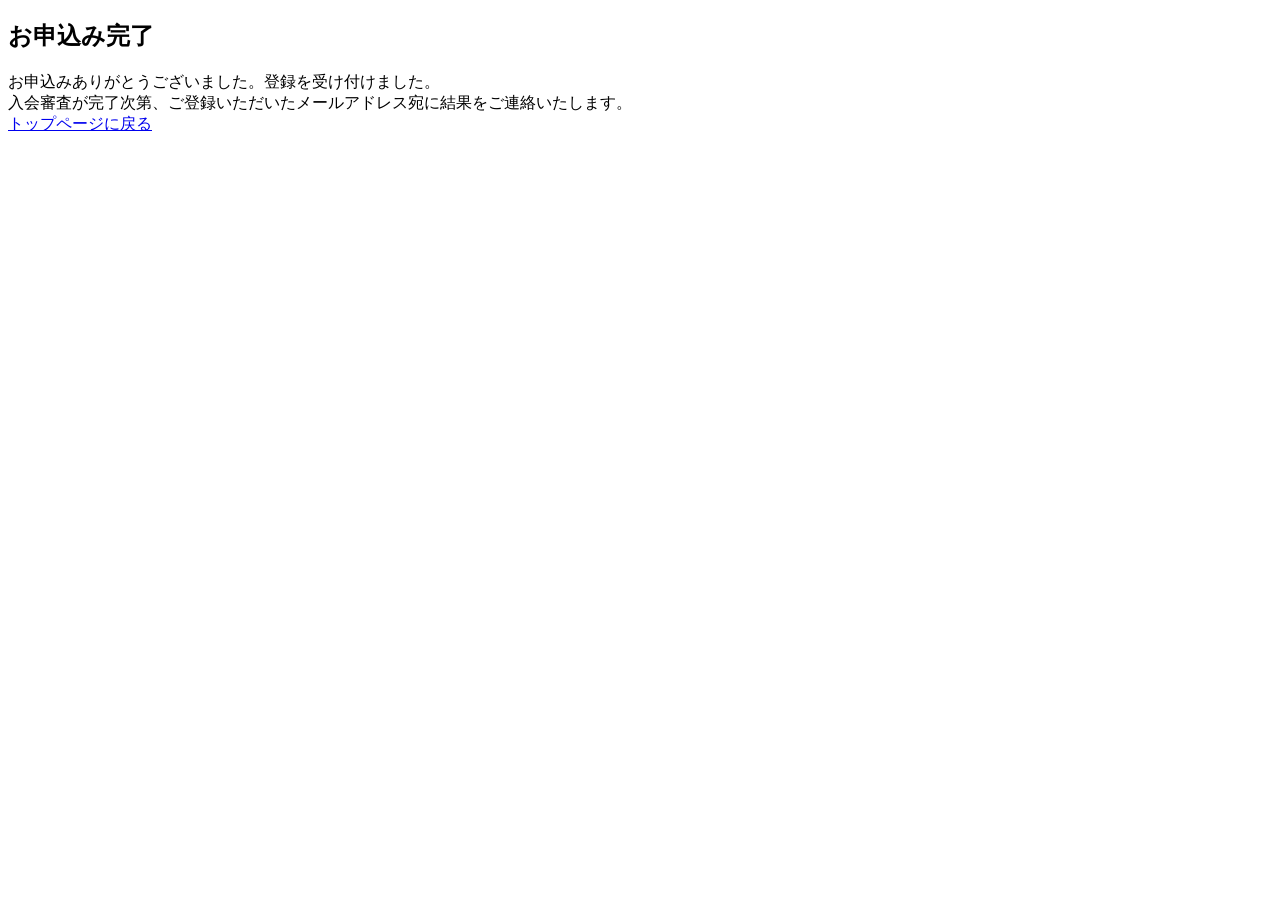
<file: src/main/resources/templates/cardOrder/completed.html>
<!DOCTYPE html>
<html xmlns="http://www.w3.org/1999/xhtml"
      xmlns:layout="http://www.ultraq.net.nz/thymeleaf/layout"
      layout:decorator="layout/layout">
<head>
    <title>申し込み完了</title>
</head>
<body>
<div class="full height image" layout:fragment="content">
    <div class="ui main container">
        <div class="ui information container">
            <div class="ui middle center aligned grid">
                <div class="center column">
                    <div class="ui segment">
                        <h2 class="ui aligned header teal">お申込み完了</h2>
                        <div class="ui comments">
                            お申込みありがとうございました。登録を受け付けました。<br>
                            入会審査が完了次第、ご登録いただいたメールアドレス宛に結果をご連絡いたします。
                        </div>
                        <a class="ui teal button" href="/">トップページに戻る</a>
                    </div>
                </div>
            </div>
        </div>
    </div>
</div>
</body>
</html>
</file>
